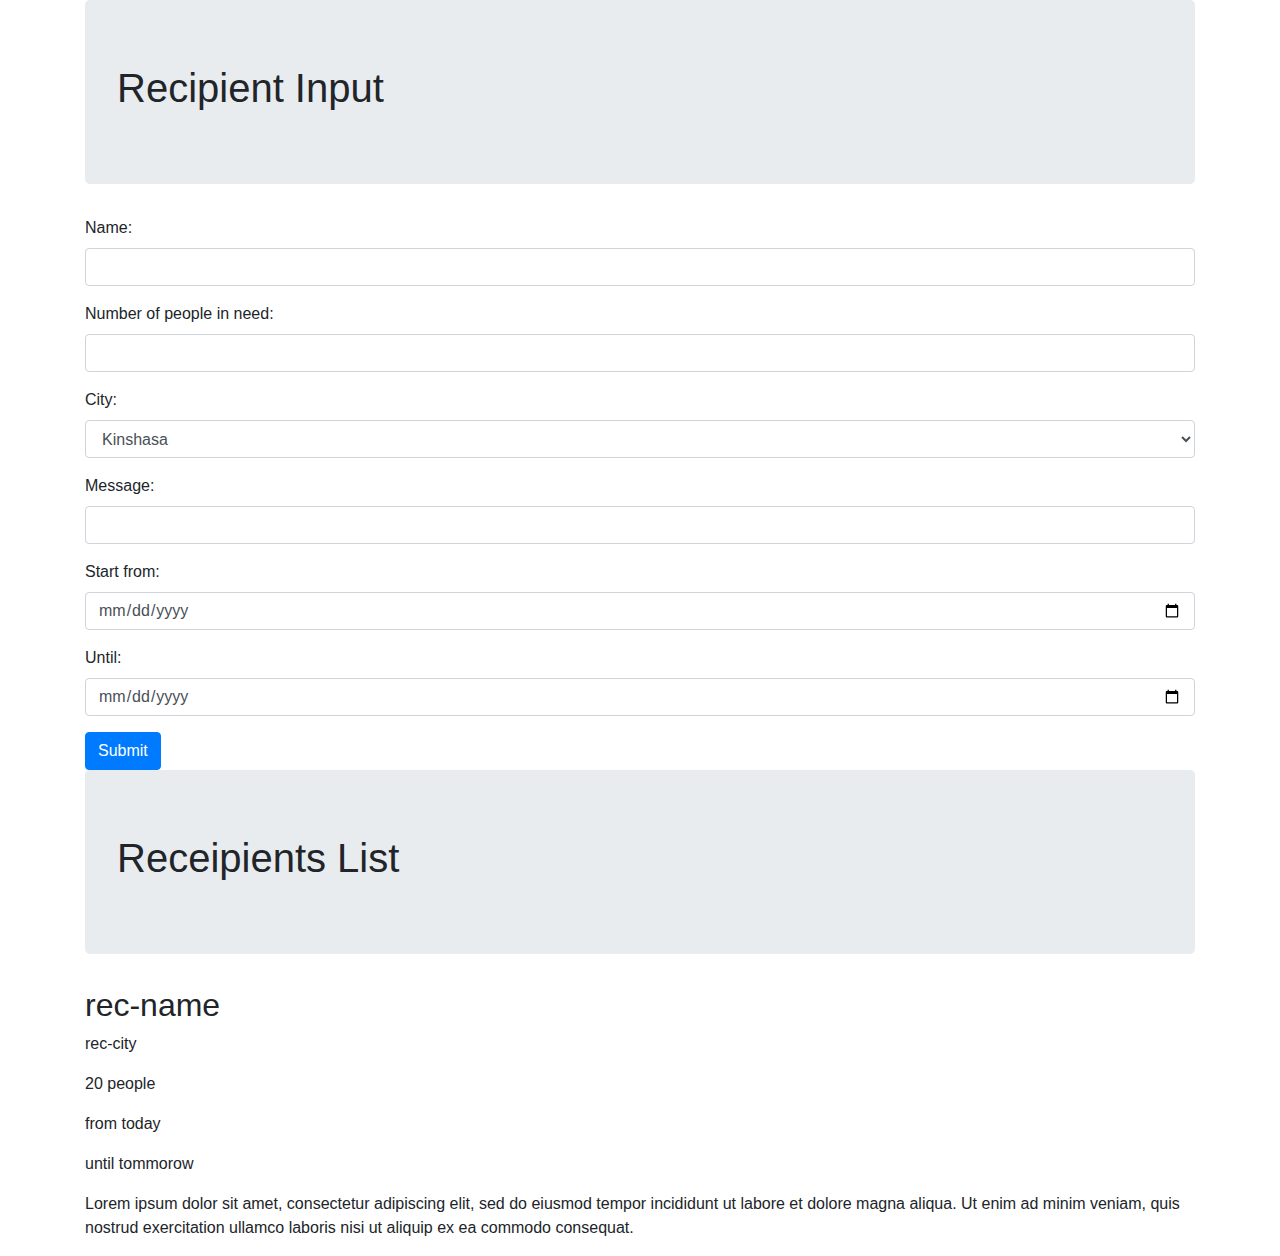
<file: index.html>
<!DOCTYPE html>
<html>
  <head>
    <head>
      <link href="css/bootstrap.css" rel="stylesheet" type="text/css">
      <link rel="stylesheet" href="css/animate.css">
      <link href="css/styles.css" rel="stylesheet" type="text/css">
      <script src="js/jquery-3.3.1.js"></script>
      <script src="js/bootstrap.js"></script>
      <script src="js/rec-scripts.js"></script>
      <title>Receipient</title>
    </head>
    <body>
      <div class="container">
        <div class="jumbotron">
          <h1>Recipient Input</h1>
        </div>
        <div class="form-container">
        <form id="receipient">

          <div class="form-group">
            <label for="rec-name">Name:</label>
            <input id="rec-name" class="form-control" type="text">
          </div>

          <!-- <div class="form-group">
            <label for="rec-age">Age:</label>
            <input id="rec-age" class="form-control" type="number">
          </div> -->

          <div class="form-group">
            <label for="rec-people">Number of people in need:</label>
            <input id="rec-people" class="form-control" type="number">
          </div>

          <div class="form-group">
            <label for="rec-city">City:</label>
            <select class="form-control" id="rec-city">
              <option value="Kinshasa">Kinshasa</option>
              <option value="Lubumbashi">Lubumbashi</option>
              <option value="Mbuji-Mayi">Mbuji-Mayi</option>
              <option value="Kananga">Kananga</option>
              <option value="Kisangani">Kisangani</option>
              <option value="Goma">Goma</option>
              <option value="Bukavu">Bukavu</option>
              <option value="Tshikapa">Tshikapa</option>
              <option value="Masina">Masina</option>
              <option value="Kolwezi">Kolwezi</option>
            </select>
          </div>

          <div class="form-group">
            <label for="rec-message">Message:</label>
            <input id="rec-message" class="form-control" type="text">
          </div>

          <!-- <div class="form-group">
            <label for="rec-lat">Latitude:</label>
            <input id="rec-lat" class="form-control" type="number">
          </div>

          <div class="form-group">
            <label for="rec-lng">Longditude:</label>
            <input id="rec-lng" class="form-control" type="number">
          </div>

          <div class="form-group">
            <label for="rec-supplies">Supplies:</label>
            <select class="form-control" id="rec-supplies">
              <option>Water</option>
              <option>Food</option>
              <option>Education</option>
            </select>
          </div> -->

          <div class="form-group">
            <label for="rec-from">Start from:</label>
            <input id="rec-from" class="form-control" type="date">
          </div>

          <div class="form-group">
            <label for="rec-to">Until:</label>
            <input id="rec-to" class="form-control" type="date">
          </div>

          <button type="submit" class="btn btn-primary">Submit</button>
        </form>
      </div>
      <!-- <div id="rec-result">
        <span id="rec-name-out"></span>
        <span id="rec-age-out"></span>
        <span id="rec-people-out"></span>
        <span id="rec-city-out"></span>
        <span id="rec-supplies-out"></span>
        <span id="rec-lat-out"></span>
        <span id="rec-lng-out"></span>
        <span id="rec-from-out"></span>
        <span id="rec-to-out"></span>
      </div> -->
    </div>
      <!-- end of main container -->
    <div class="container">
      <div class="jumbotron">
        <h1>Receipients List</h1>
      </div>
      <div class="rec-list">
        <div class="cell">
          <h2><span class="rec-name-out">rec-name</span></h2>
          <p><span class="rec-city-out">rec-city</span></p>
          <p><span class="rec-people-out">20 people</span></p>
          <p><span class="rec-from-out">from today</span></p>
          <p><span class="rec-to-out">until tommorow</span></p>
          <p><span class="rec-message-out">
          Lorem ipsum dolor sit amet, consectetur adipiscing elit, sed do eiusmod tempor incididunt ut labore et dolore magna aliqua. Ut enim ad minim veniam, quis nostrud exercitation ullamco laboris nisi ut aliquip ex ea commodo consequat.</span></p>
        </div>
      </div>
      <!-- end rec-list -->
    </div>
    <!-- end of container -->
  </body>
</html>
</file>
<file: css/styles.css>
#intro {
  font-family: cursive;
  text-align:center;
}

.tab-list {
  height:70px;
}

.centered {
    position: absolute;
    top: 15%;
    left: 50%;
    transform: translate(-50%, -50%);
    color:black;
}

.tablinks button {
    display: block;
    background-color: inherit;
    color: white;
    padding: 22px 16px;
    width: 100%;
    border: none;
    outline: none;
    text-align: center;
    cursor: pointer;
    transition: 0.3s;
}

.tablinks {
  background-color: #333;
  width: 100%;
  height: 100%;
  color: white;
}

.collapse {
  display: none;
}

.rec-list-hidden {
  display: none;
}
</file>
